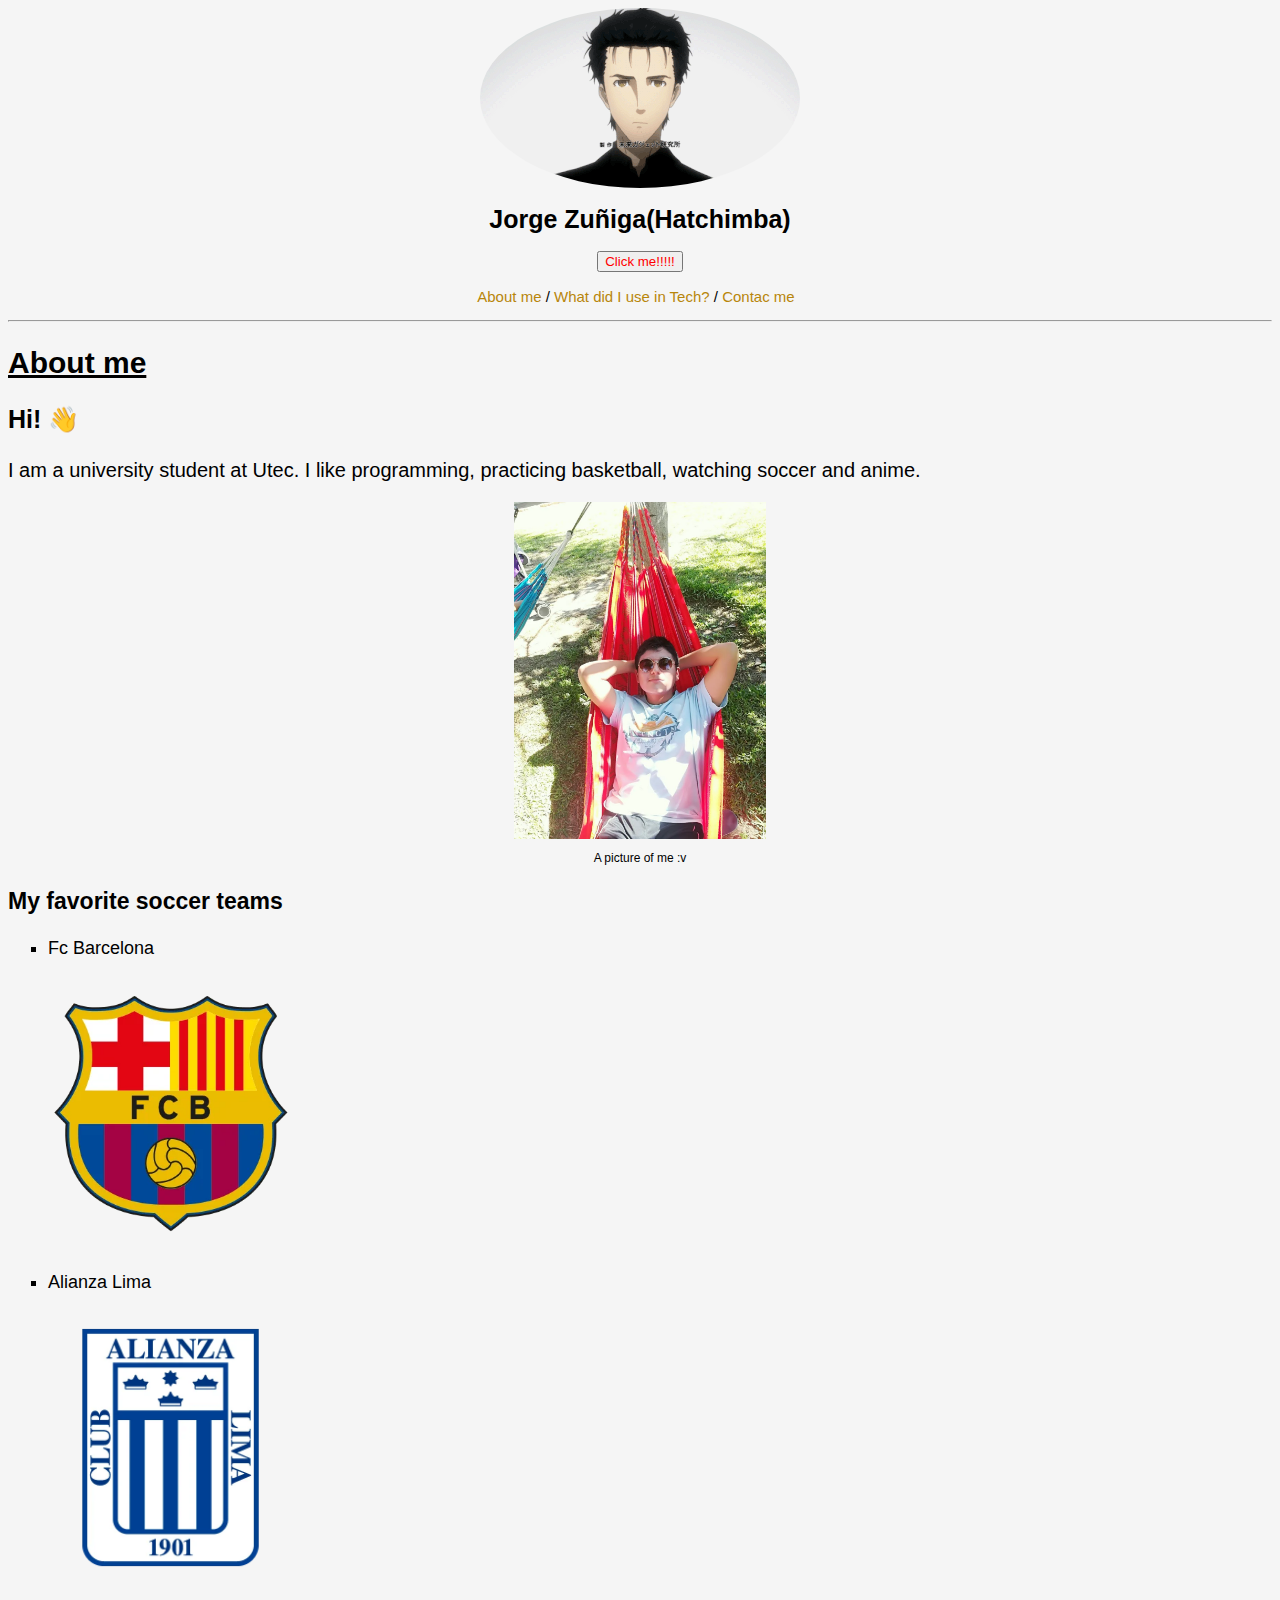
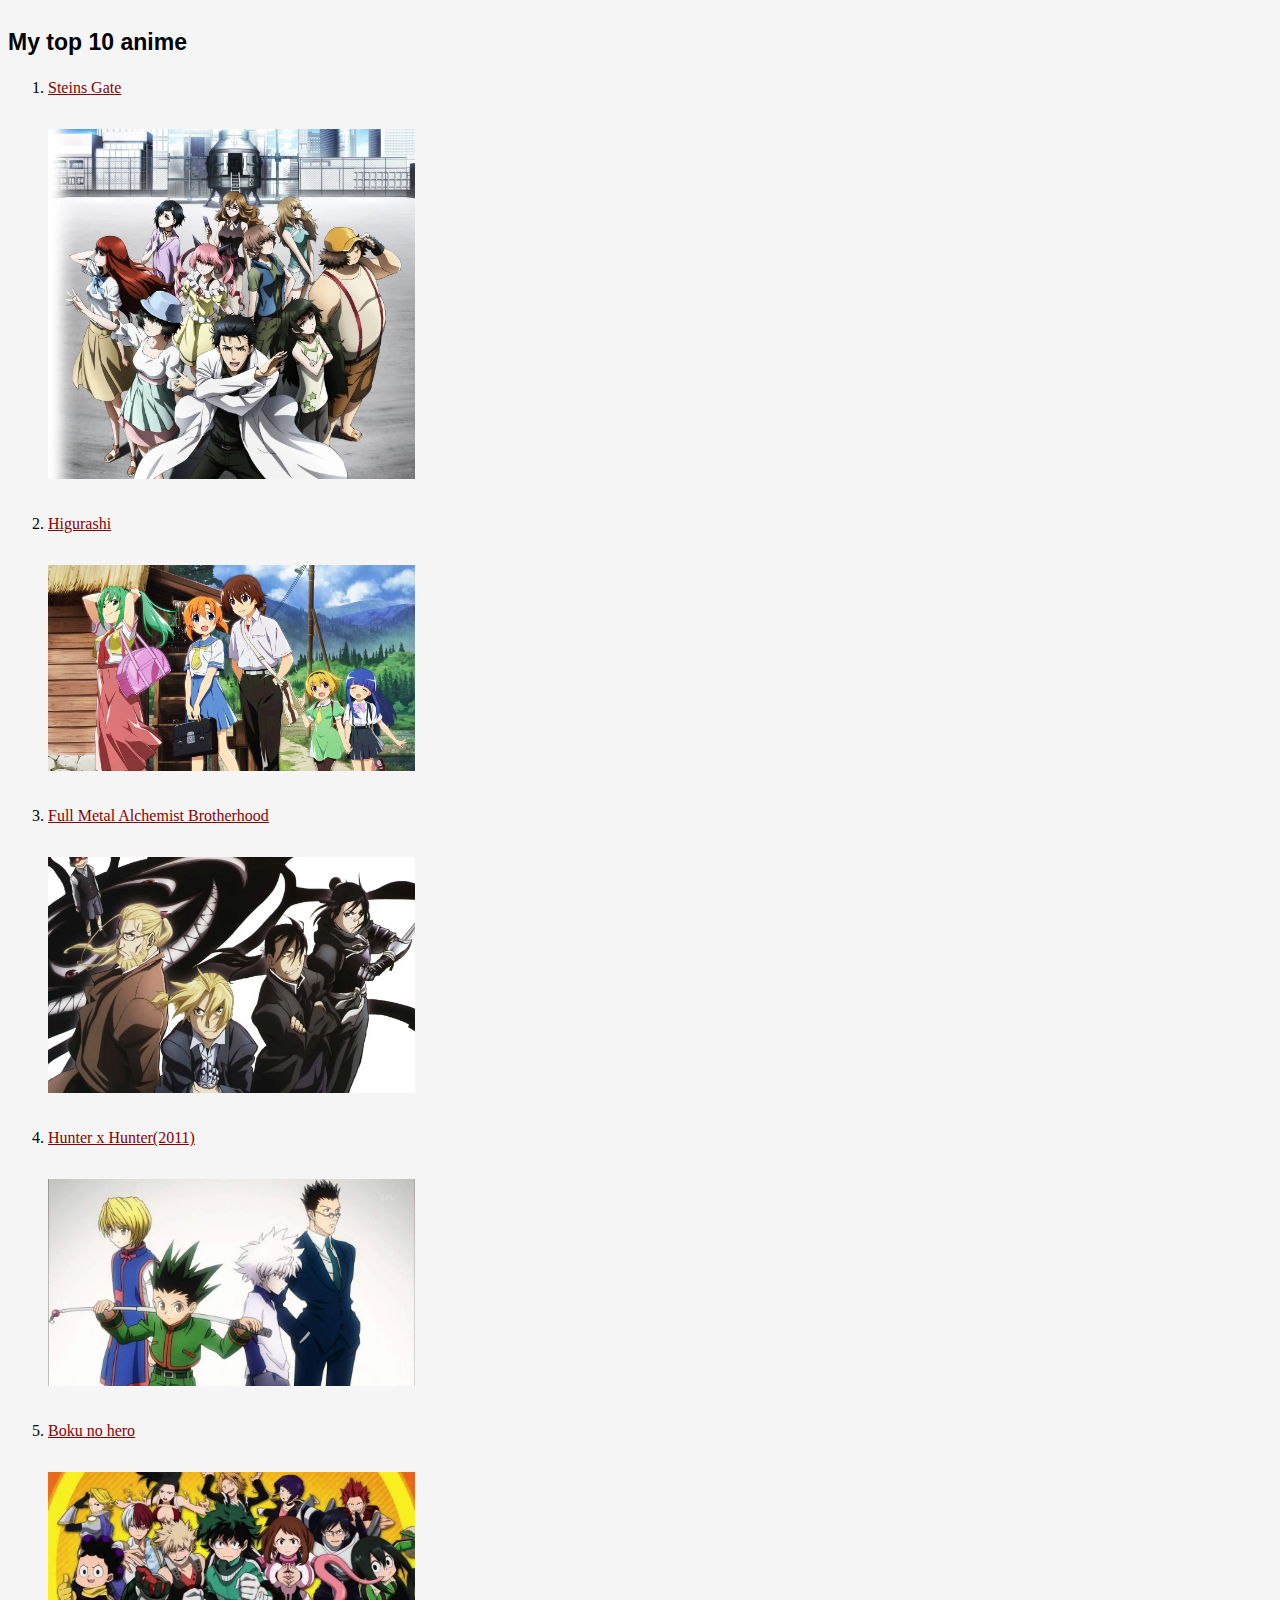
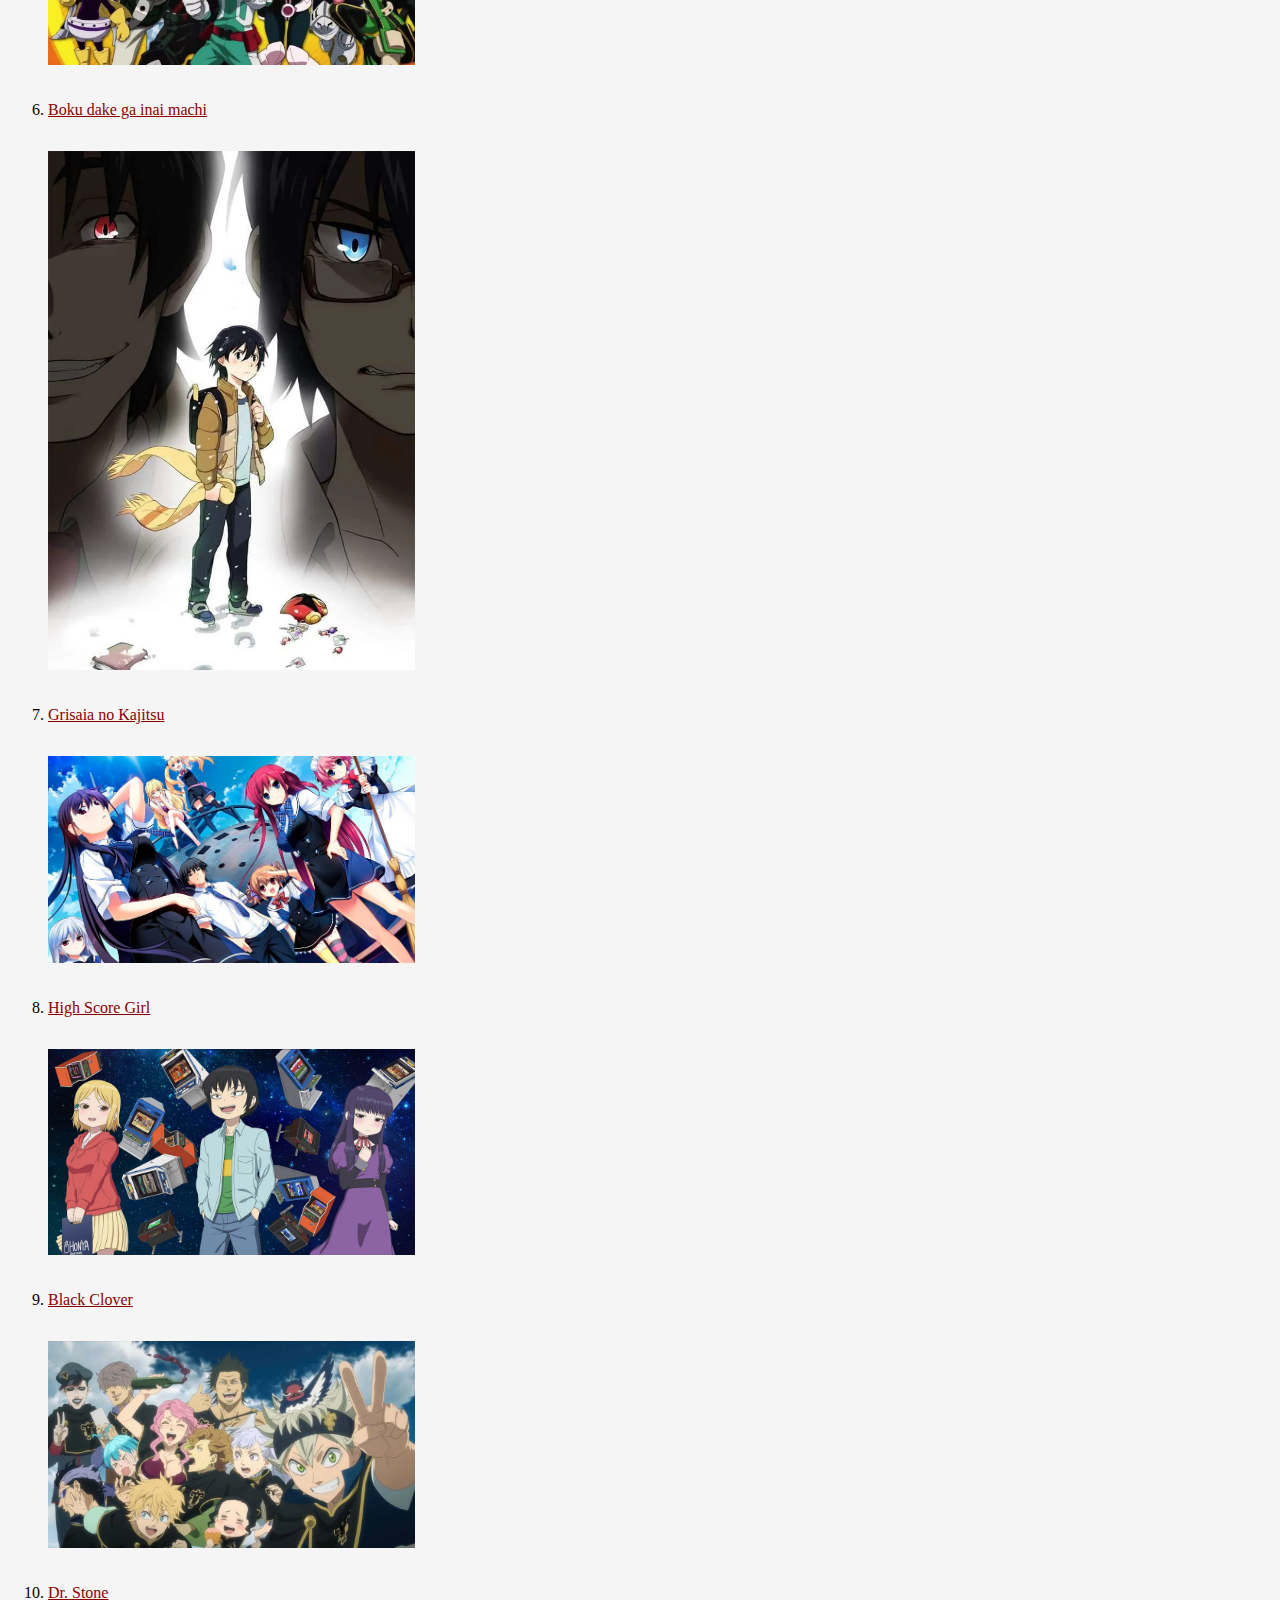
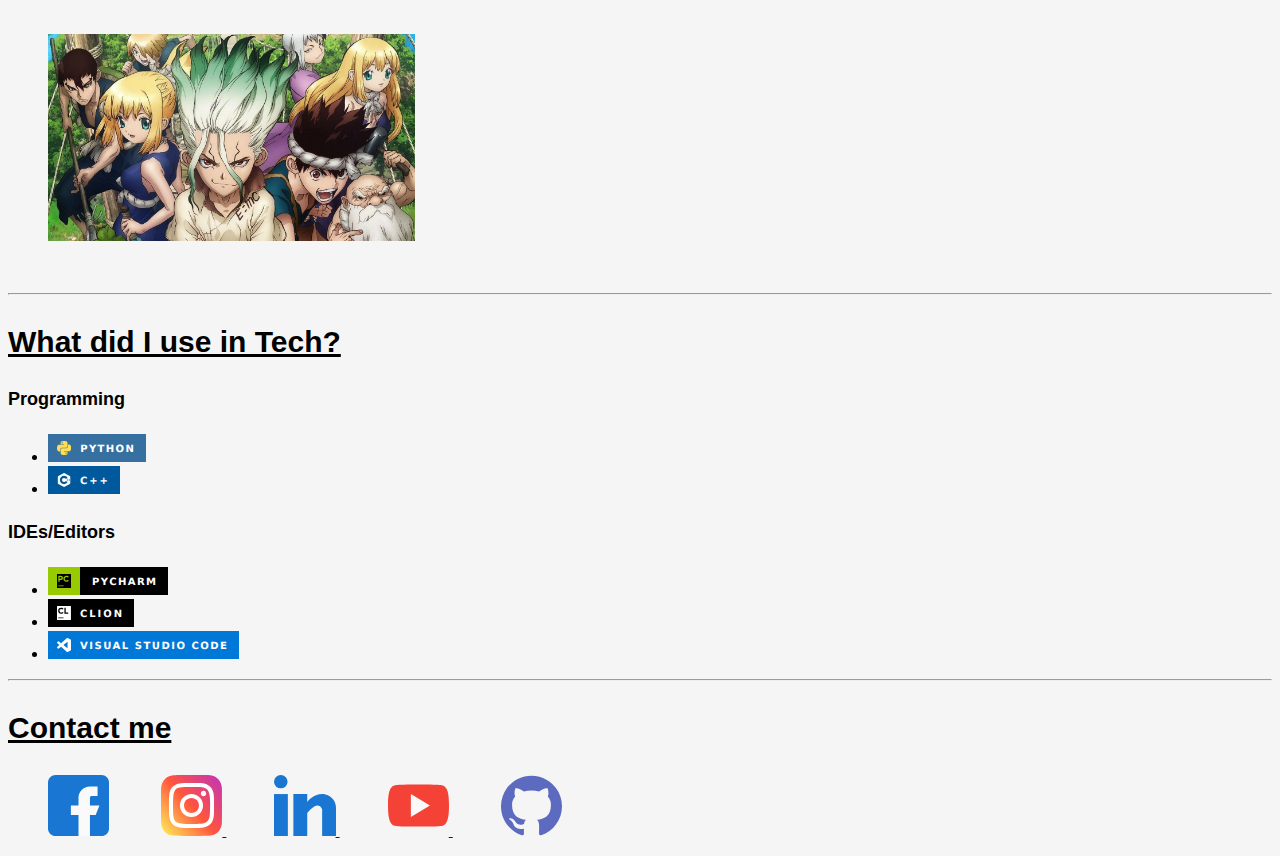
<file: index.html>
<!DOCTYPE html>
<html lang="en">
<head>
    <meta charset="UTF-8">
    <meta name="viewport" content="width=device-width, initial-scale=1.0">
    <link rel="stylesheet" href="css/styles.css">
    <title>Hatchimba</title>
    <script>
        


  function mostrarMensaje(){
    alert("Jorge Zuñiga , Correo: jorge.zuniga@utec.edu.pe")
}
    </script>
  
</head>

<body>
<article class="encabezado">
    <img class="kongro" src="assets/images/okabe.webp" alt="gif okabe">
    <h1 id="mititulo">Jorge Zuñiga(Hatchimba)</h1>
    <p class="boton">
        <button class="text-boton" onclick="mostrarMensaje();">Click me!!!!!</button>
    </p>

    <nav class="menu">
        <ul>
          <li class="lista-menu"><a class="enlace-menu" href="#about-me">About me</a></li>
          <li class="lista-menu">/</li>
          <li class="lista-menu"><a class="enlace-menu" href="#use-tech">What did I use in Tech?</a></li>
          <li class="lista-menu">/</li>
          <li class="lista-menu"><a class="enlace-menu" href="#contact-me">Contac me</a></li>
        </ul>
      </nav>
      
    </article>
    
    <hr class="separador">
    <article id="about-me">
    <h2 class="subtitulo">About me</h2>
    <h3 class="saludo">Hi! 👋</h3>
    <p class="parrafo">I am a university student at Utec. I like programming, practicing basketball, watching soccer and anime.</p>

    <img class="jorge" src="assets/images/jorge.webp" alt="photo jorge">
    <p class="comentario">A picture of me :v</p>

    <h3 class="titulo-listas">My favorite soccer teams</h3>
    <ul class="a">
        <li class="equipos">Fc Barcelona</li>
        <img class="escudo" src="assets/images/barcelona.webp">
        <!-- Una foto de barca -->

        <li class="equipos">Alianza Lima</li>
        <img class="escudo" src="assets/images/grone.webp">
        <!-- Una foto de alianza lima -->
    </ul>
    
    <h3 class="titulo-listas">My top 10 anime</h3>
    <ol>
        <!-- Cada uno con una imagen -->

        <!-- 1.Steins Gate (https://youtu.be/dd7BILZcYAY) -->

        <li><a class="enlace-anime" href="https://youtu.be/dd7BILZcYAY"target="_blank">Steins Gate</a></li>
        <img class="anime" src="assets/images/okarin.webp" alt="Picture Steins Gate">

        <!--2.Higurashi(https://youtu.be/9GZgzc3_-eA) -->

        <li><a class="enlace-anime" href="https://youtu.be/9GZgzc3_-eA"target="_blank">Higurashi</a></li>
        <img class="anime" src="assets/images/higurashi.webp" alt="Picture Higurashi">

        <!-- 3.Full Metal alchemist Brotherhood(https://youtu.be/j3qHKeZjrdU) -->

        <li><a class="enlace-anime" href="https://youtu.be/j3qHKeZjrdU"target="_blank">Full Metal Alchemist Brotherhood</a></li>
        <img class="anime" src="assets/images/fmab.webp" alt="Picture FMAB">

        <!-- 4.Hunter x Hunter (2011)(https://youtu.be/LXu9u3kH6Ro) -->

        <li><a class="enlace-anime" href="https://youtu.be/LXu9u3kH6Ro"target="_blank">Hunter x Hunter(2011)</a></li>
        <img class="anime" src="assets/images/hunter.webp" alt="Picture HxH 2011">

        <!-- 5.Boku no Hero(https://youtu.be/6OJxjAefwXc) -->

        <li><a class="enlace-anime" href="https://youtu.be/6OJxjAefwXc"target="_blank">Boku no hero</a></li>
        <img class="anime" src="assets/images/deku.webp" alt="Picture BH">

        <!-- 6.boku dake ga inai machi(https://youtu.be/fodAJ-1dN3I) -->

        <li><a class="enlace-anime" href="https://youtu.be/fodAJ-1dN3I"target="_blank">Boku dake ga inai machi</a></li>
        <img class="anime" src="assets/images/erased.webp" alt="Picture Erased">

        <!-- 7.Grisaia no Kajitsu (https://youtu.be/DD3wSwOX7CY) -->

        <li><a class="enlace-anime" href="https://youtu.be/DD3wSwOX7CY"target="_blank">Grisaia no Kajitsu</a></li>
        <img class="anime" src="assets/images/grisaia.webp" alt="Picture Grisaia">

        <!--8.High Score Girl(https://youtu.be/Vw1TGGXRrbM) -->

        <li><a class="enlace-anime" href="https://youtu.be/Vw1TGGXRrbM"target="_blank">High Score Girl</a></li>
        <img class="anime" src="assets/images/guille.webp" alt="Picture HSG">

        <!-- 9.Black Clover(https://youtu.be/akHMQOgGrd8) -->

        <li><a class="enlace-anime" href="https://youtu.be/akHMQOgGrd8"target="_blank">Black Clover</a></li>
        <img class="anime" src="assets/images/clover.webp" alt="Picture Black Clover">

        <!-- 10.Dr stone(https://youtu.be/SohCAjC-Npk) -->

        <li><a class="enlace-anime" href="https://youtu.be/SohCAjC-Npk"target="_blank">Dr. Stone</a></li>
        <img class="anime" src="assets/images/stone.webp" alt="Picture Dr. Stone">
    </ol>
</article>

    <hr class="separador">
<article id="use-tech">
    <h3 class="subtitulo">What did I use in Tech?</h3>
    <h4 class="skills">Programming</h4>

    <ul>
        <!-- icono de phyton -->

        <li><img src="assets/images/python.svg" alt="phyton icon"></li>

        <!-- icono de C++ -->

        <li><img src="assets/images/cplusplus.svg" alt="C++ icon"></li>

    </ul>

    <h4 class="skills">IDEs/Editors</h4>
    <ul>
        <!-- Icono de Pycharm -->

        <li> <img class="icon-skills"  src="assets/images/pycharm.svg" alt="pycharm icon"></li>

        <!-- Icono de Clion -->

        <li><img class="icon-skills" src="assets/images/clion.svg" alt="clion icon"></li>

        <!-- Icono de VSC -->

        <li><img class="icon-skills" src="assets/images/visual.svg" alt="VSC icon"> </li>
        
    </ul>
</article>
    
    <hr class="separador">

<article id="contact-me">
    <h3 class="subtitulo">Contact me</h3>
    <ul>
        <!-- icono de facebook -->

    <li class="alineado-social">
        <a href="https://web.facebook.com/profile.php?id=100055317521785" target="_blank"><img class="social" src="assets/images/facebook.svg" alt="facebook icon"></a></li>

    <!-- icono de instagram -->
    
    <li class="alineado-social">
        <a href="https://www.instagram.com/jr_zg/" target="_blank" >
            <img class="social" src="assets/images/instagram.svg" alt="instagram icon">
        </a>
    </li>
 
    <!-- icono de likendin -->
    
    <li class="alineado-social">
        <a href="https://www.linkedin.com/in/jorge-raul-zuniga/" target="_blank">
            <img class="social" src="assets/images/linkedin.svg" alt="likedin icon">
        </a>
    </li>

    <!-- icono de youtube -->
    <li class="alineado-social">
        <a href="https://www.youtube.com/channel/UCvo64q2E-SJVDnw9h229AnA" target="_blank">
            <img class="social" src="assets/images/youtube.svg" alt="youtube icon">
        </a>
    </li>

    <li class="alineado-social">
        <a href="https://github.com/Hatchimba" target="_blank">
            <img class="social" src="assets/images/github.svg" alt="git hub icon">
    </li>

    </ul>
</article>
    
    
    
    
</body>
</html>
</file>
<file: css/styles.css>
body{
    background-color: whitesmoke;
}
.kongro{
    display: block;
    margin: auto;
    border-radius: 50%;
}
h1{
        color: black;
        font-size: 25px;
        text-align: center;
        font-family: Verdana, Geneva, Tahoma, sans-serif;
}

.boton{
    text-align: center;

}

.text-boton{
    color:red;
    font-family: Verdana, Geneva, Tahoma, sans-serif;
}

.menu{
    text-align: center; 
    margin-right: 3rem;
    font-size: 15px;
    font-family: Verdana, Geneva, Tahoma, sans-serif;
    
}

.lista-menu{
display: inline;

}

.enlace-menu{
    text-decoration: none;
    color: darkgoldenrod;
}

.separador{
    background-color: red;
}

.subtitulo{
    color:black;
    text-align: left;
    font-size: 30px;
    font-family: Verdana, Geneva, Tahoma, sans-serif;
    text-decoration: underline;
}

.saludo{
    text-align: left;
    color: black;
    font-size: 25px;
    font-family: Verdana, Geneva, Tahoma, sans-serif;
}

.parrafo{
    text-align: justify;
    color:black;
    font-size: 20px;
    font-family: Verdana, Geneva, Tahoma, sans-serif;
}

.jorge{
    max-width: 20%;
    display: block;
    margin: auto;
}

.comentario{
    text-align: center;
    font-family: Verdana, Geneva, Tahoma, sans-serif;
    font-size: 12px;
    color:black;
}

.titulo-listas{
    font-family: Verdana, Geneva, Tahoma, sans-serif;
    text-align: left;
    font-size: 23px;
    color: black;
}

.a{
    list-style-type: square;
}


.equipos{
    font-size: 18px;
    text-align: justify;
    color: black;
    font-family: Verdana, Geneva, Tahoma, sans-serif;
}

.escudo{
max-width: 20%;
margin-bottom: 2rem;
margin-top: 2rem;
}

.enlace-anime{
    color:darkred
}

.anime{
    max-width: 30%;
    margin-bottom: 2rem;
    margin-top: 2rem;
}

.skills{
    font-family: Verdana, Geneva, Tahoma, sans-serif;
    font-size: 18px;
    color: black;
    text-align: justify;
}
.icon-skills{
    max-width: 100%;
}

.alineado-social{
    display: inline;
    margin-right: 3rem;
}

.social{
    max-width: 5%;
}
</file>
